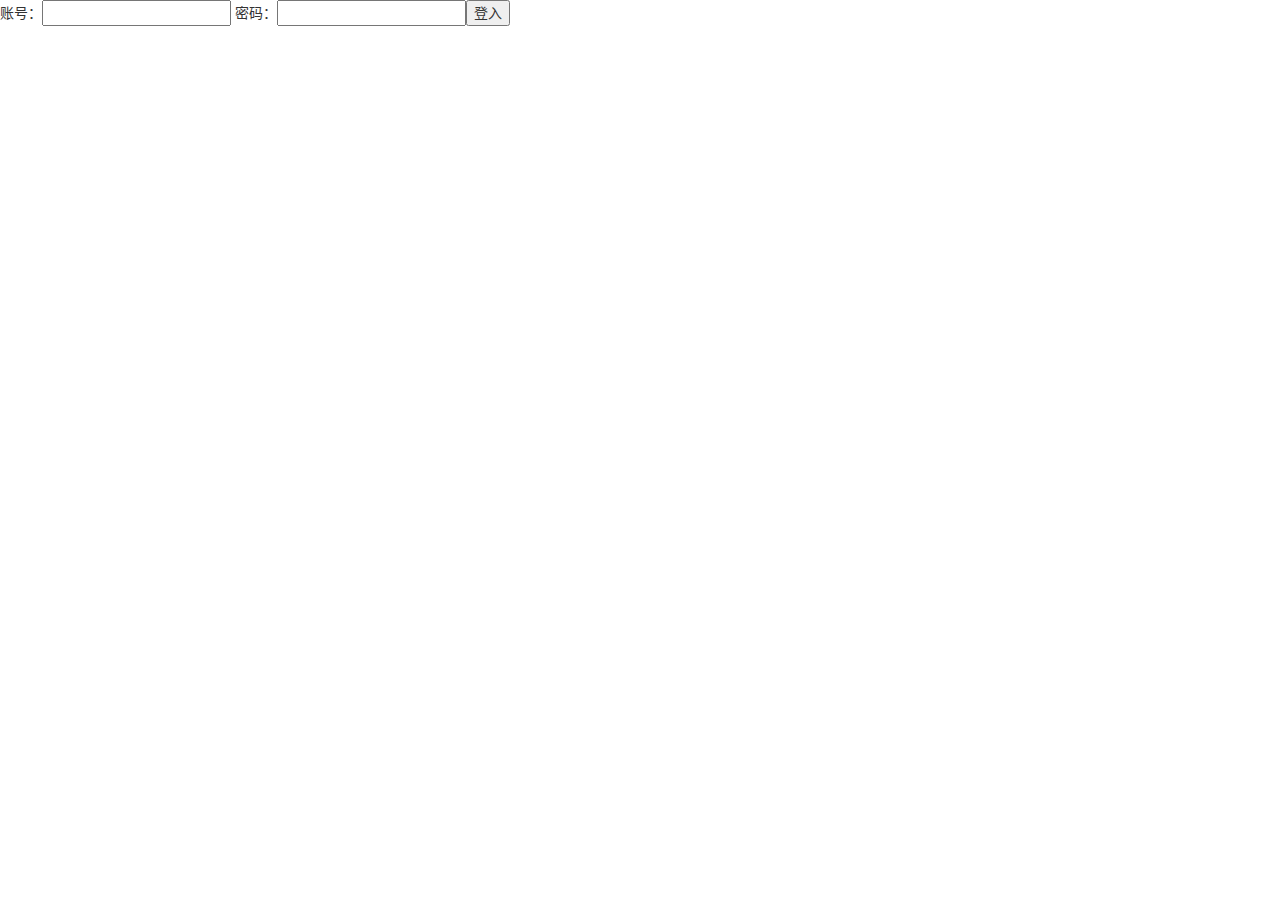
<file: web/index.html>
<!DOCTYPE html>
<!--[if IE 7]><html class="ie7 lte9 lte8 lte7" lang="zh-cn"><![endif]-->
<!--[if IE 8]><html class="ie8 lte9 lte8" lang="zh-cn"><![endif]-->
<!--[if IE 9]><html class="ie9 lte9" lang="zh-cn"><![endif]-->
<!--[if gt IE 9]><!-->
<html lang="zh-cn">
<!--<![endif]-->
<head>
<title>先电云存储</title>
<meta charset="utf-8">
<meta http-equiv="X-UA-Compatible" content="IE=edge">
<meta name="viewport" content="width=device-width, initial-scale=1">
<meta name="description" content="">
<meta name="author" content="">
<link href="assets/stylesheets/bootstrap.min.css" rel="stylesheet">
<link href="assets/stylesheets/font-awesome.css" media="all"
	  rel="stylesheet" type="text/css" />

</head>
<body class="course-dashboard-page">
账号：<input id="account" >
密码：<input  id="pwd"><button class="button" onclick="getlogin()" >登入</button>

	<script src="assets/javascripts/jquery.min.js"></script>
	<script type="text/javascript">
	function getlogin(){
		location.href="getlogin.action";
	}
	
	</script>

</body>
</html>
</file>
